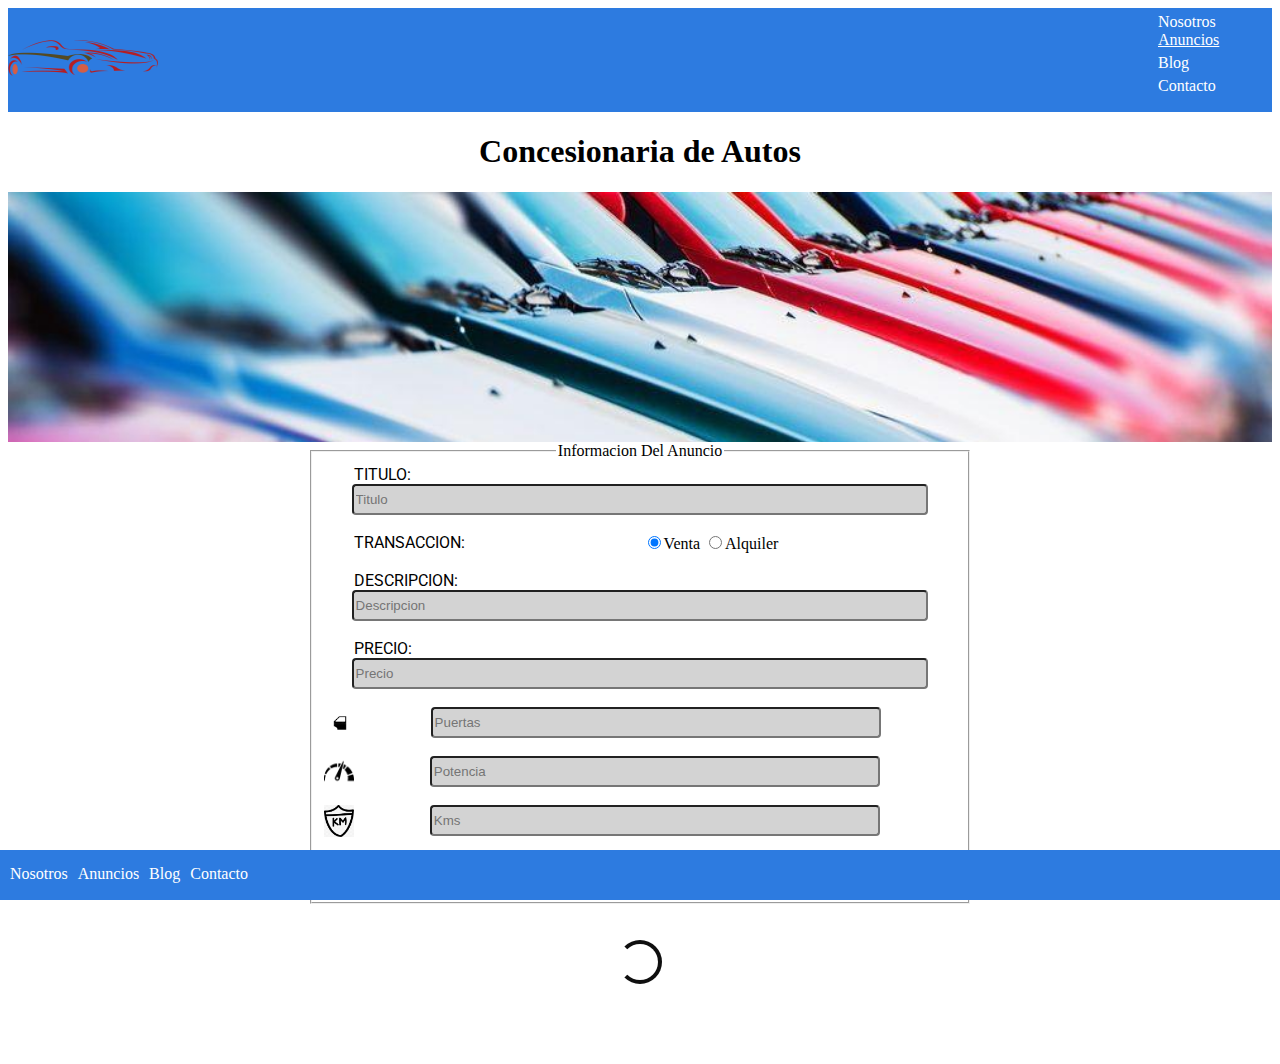
<file: Parcial1/index.html>
<!DOCTYPE html>
<html lang="en">

<head>
    <meta charset="UTF-8">
    <meta http-equiv="X-UA-Compatible" content="IE=edge">
    <meta name="viewport" content="width=device-width, initial-scale=1.0">
    <title>Parcial 1</title>
    <link rel="preconnect" href="https://fonts.googleapis.com">
    <link rel="preconnect" href="https://fonts.gstatic.com" crossorigin>
    <link href="https://fonts.googleapis.com/css2?family=Roboto&display=swap" rel="stylesheet">
    <link rel="stylesheet" href="./estilos.css">
</head>

<body>
    <nav style="background-color: #2d7be0;color: white;">
        <div class="box">
            <div>
                <img src="./assets/logo.png" alt="" class="logo">
            </div>
            <div >
                <div class="navegacion">Nosotros</div>
                <div>
                    <a class="link" href="paginappal.html">Anuncios</a>
                </div>
                <div class="navegacion">Blog</div>
                <div class="navegacion">Contacto</div>
            </div>
        </div>

    </nav>

    <center>
        <h1>Concesionaria de Autos</h1>
    </center>
    <div class="banner">
    </div>
    
    <div class="principal" id="divPrincipal">

        <form name="formulario">
            
            <fieldset class="fsFormulario">
                <legend>Informacion Del Anuncio</legend>
                <div>
                    <label for="" class="lblDatos" >TITULO:</label>
                </div>
                    <input type="text" class="CamposDatos" name="Titulo" placeholder="Titulo" id="txtTitulo">
                <div>
                    <br>
                    <label for="" class="lblDatos">TRANSACCION:</label>
                </div>
                <input type="radio" name="Transaccion" id="transaccion" value="Venta" checked>Venta
                <input type="radio" name="Transaccion" id="transaccion" value="Alquiler">Alquiler
                <br>
                <div>
                    <br>
                    <label for="" class="lblDatos">DESCRIPCION:</label>
                </div>
                <input type="text" class="CamposDatos" name="Descripcion" placeholder="Descripcion" id="txtDescripcion">
                <div>
                    <br>
                    <label for="" class="lblDatos">PRECIO:</label>
                </div>
                <input type="text" class="CamposDatos" name="Precio" placeholder="Precio" id="txtPrecio">
                <div>
                    <br>
                    
                    <img src="./assets/puerta.jpg" width="5%" style="float: left;" alt="" />
                    <input type="text" class="CamposDatosImagen" name="Puertas" placeholder="Puertas" id="txtPuertas">
                </div>
                <div>
                    <br>
                    <img src="./assets/potencia.png" width="30px" style="float: left;" alt="" />
                    <input type="text" class="CamposDatosImagen" name="Potencia" placeholder="Potencia" id="txtPotencia">
                </div>
                <div>
                    <br>
                    <img src="./assets/kilometros.png" width="30px" style="float: left;" alt="" />
                    <input type="text" class="CamposDatosImagen" name="Kms" placeholder="Kms" id="txtKms">
                </div>

                <div >
                    <br>
                    <input type="hidden" name="id" value="">
                    <input type="submit" class="btnGuardar" value="Guardar">
                </div>
            </fieldset>
        </form>
        <br>
        <br>
    </div>
        <center>
            <div class="spinner" id="divSpinner"></div>
        </center>
        
        <center>
        <div class="botones" id="botonera" hidden>
            <button type="button" class="btnEliminar" id="btnEliminar">Eliminar</button>
            <button type="button" class="btnCancelar" id="btnCancelar">Cancelar</button>
            <button type="button" class="btnModificar" id="btnModificar">Modificar</button>
        </div>
        <br>
            <div>
               <main class="tabla">
                   <section hidden class="table-container" id="table-container" ></section>
                </main>
                <br><br><br>
            </div>
        </center>
        <footer>
            <div class="box footerNav">
                <div class="linksFooter">Nosotros</div>
                <div class="linksFooter">Anuncios</div>
                <div class="linksFooter">Blog</div>
                <div class="linksFooter">Contacto</div>
            </div>
    
    
    
    
        </footer>


    <script src="./scripts/app.js" type="module"></script>
</body>

</html>
</file>
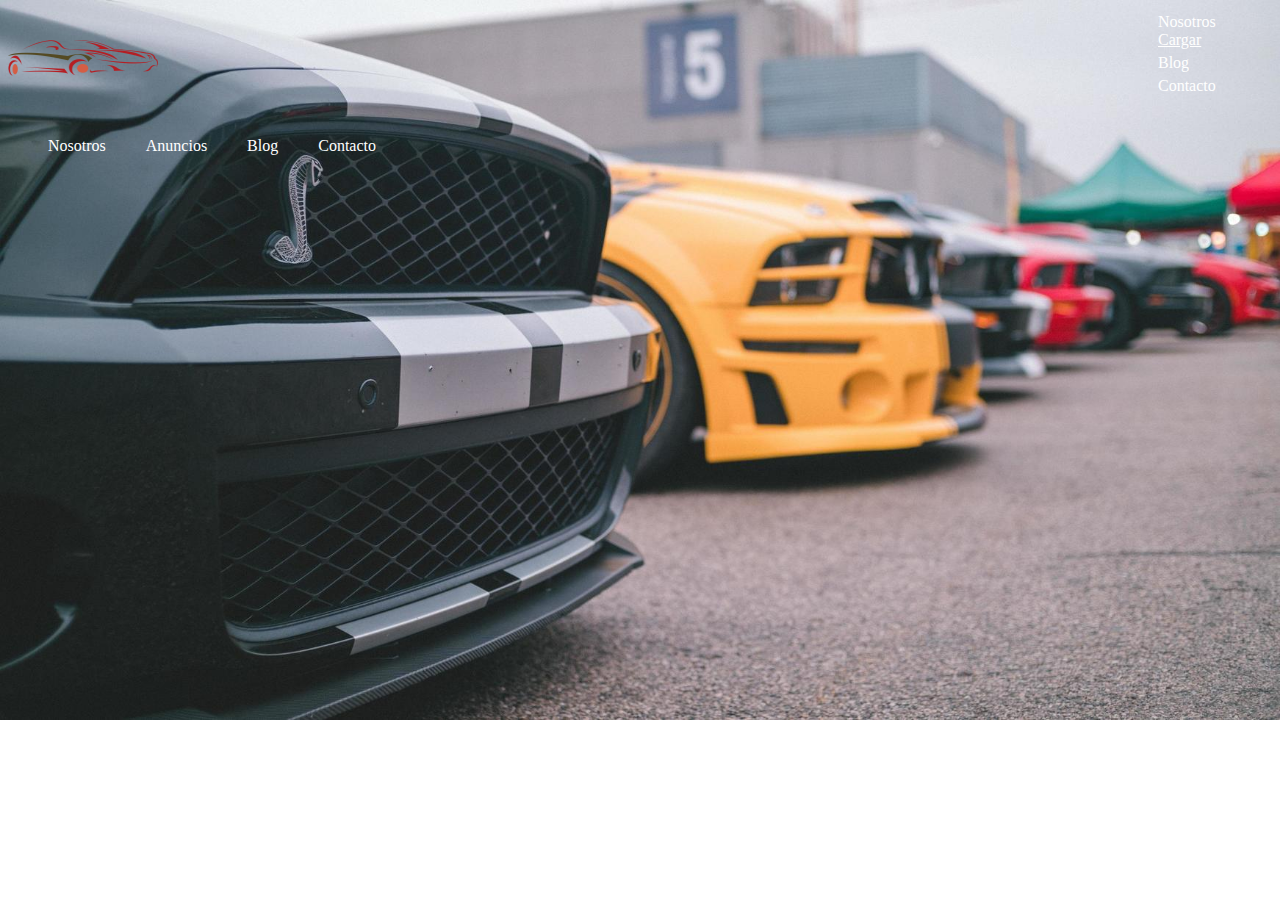
<file: Parcial1/paginappal.html>
<!DOCTYPE html>
<html lang="en">

<head>
    <meta charset="UTF-8">
    <meta http-equiv="X-UA-Compatible" content="IE=edge">
    <meta name="viewport" content="width=device-width, initial-scale=1.0">
    <link rel="stylesheet" href="./estilospagpp.css">

    <title>Document</title>
</head>

<body>
    <nav>
        <div class="box">
            <div>
                <img src="./assets/logo.png" alt="" class="logo">
            </div>
            <div>
                <div class="navegacion">Nosotros</div>
                <div>
                    <a class="link" href="index.html">Cargar</a>
                </div>
                <div class="navegacion">Blog</div>
                <div class="navegacion">Contacto</div>
            </div>
        </div>
    </nav>
    <center>
        <div class="container" id="Container">
    </center>

    </div>
    <footer>
        <div class="box footerNav">
            <div class="linksFooter">Nosotros</div>
            <div class="linksFooter">Anuncios</div>
            <div class="linksFooter">Blog</div>
            <div class="linksFooter">Contacto</div>
        </div>
    </footer>
    <script src="./scripts/appppal.js" type="module"></script>
</body>

</html>
</file>
<file: Parcial1/estilos.css>
li{
     text-transform: capitalize;
}

td,th{
     border:1px solid black;
     padding: 5px;
}
td{
     text-align: center;
}
table{
     border-collapse: collapse;
}

.colorPar{
     background-color: darkcyan;
}

.colorImpar{
     background-color: coral;
}

.cabecera{
     background-color: wheat;
     font-size: 1rem;
     color: royalblue;
     text-transform: uppercase;
}

tr.colorImpar:hover,
tr.colorPar:hover{
     background-color: white;
     color: yellowgreen;
}

.pointer{
     cursor:pointer;
     user-select: none;
}

.container{
     width: 50%;
     background-color: darkolivegreen;
     padding-top: 2px;
     margin: 0 auto;
}
.tabla{
     width: 100%;
     display: inline-block;
     margin-right: 420px;
}
body{
     justify-content: center;
}

.header{
     display: flex;
     justify-content: center;
     align-items: center;
}

.main{
     display: flex;
     justify-content: center;
     align-items: center;
     flex-direction: column;
     width: 50%;
}

.table-container{
     width: 50%;
}

.form-container{
     margin-bottom: 10px;
}
.spinner{
     border:4px solid rgba(0, 0, 0, 0.941);
     width: 36px;
     height: 36px;
     border-radius:50%;
     border-left-color: transparent;

     animation: spin 1s linear infinite;
}

.CamposDatos{
     width: 90%;
     border-radius: .25rem;
     background-color: lightgray;
     height: 25px;
     
}
.CamposDatosImagen{
     width: 70%;
     border-radius: .25rem;
     background-color: lightgray;
     height: 25px;
     
}
.lblDatos{
     float: left;
     margin-left: 30px;
     font-family: 'Roboto', sans-serif;
}
.principal{
     text-align: center;
}
.fsFormulario{
     width: 50%;
     display: inline-block;
}
.btnGuardar{
     background-color:#2ecc71 ;
     display: inline-block;
	font-weight: 400;
	color: #212529;
	text-align: center;
	border: 1px solid transparent;
	padding: .375rem .75rem;
	font-size: 1rem;
	line-height: 1.5;
	border-radius: .25rem;
	color: #fff;

}
.btnEliminar{
     display: inline-block;
	font-weight: 400;
	color: #212529;
	text-align: center;
	border: 1px solid transparent;
	padding: .375rem .75rem;
	font-size: 1rem;
	line-height: 1.5;
	border-radius: .25rem;
	color: #fff;
	background-color: #e74c3c;
}
.btnModificar{
     display: inline-block;
	font-weight: 400;
	color: #212529;
	text-align: center;
	border: 1px solid transparent;
	padding: .375rem .75rem;
	font-size: 1rem;
	line-height: 1.5;
	border-radius: .25rem;
	color: #fff;
	background-color: #007bff;
}
.btnModificar:hover{
     background-color: grey;
     color: yellowgreen;
}
.btnCancelar{
     display: inline-block;
	font-weight: 400;
	color: #212529;
	text-align: center;
	border: 1px solid transparent;
	padding: .375rem .75rem;
	font-size: 1rem;
	line-height: 1.5;
	border-radius: .25rem;
	color: #fff;
	background-color: #f1c40f;
}

@keyframes spin {
     0%{
          transform:rotate(0deg);
     }
     100%{
          transform:rotate(360deg)
     }
}

.box {
     display: flex;
   }
 
   .logo{
       width: 150px;
       height: 100px;
   }
 
   .navegacion{
     margin-left: 1000px;margin-top: 5px;
   }
   .link{
     color: white;
     margin-left: 1000px;margin-top: 5px;
   }
.banner{
      height: 250px;
      background-image: url(./assets/banner.jpeg);
      background-size:cover;
      background-repeat: no-repeat;
  }

   .footer-links {
     list-style-type: none;
     display: inline-block !important;
     text-decoration: none;
   }
 
 
   footer {
     position: fixed;
     height: 50px;
     width: 100%;
     left: 0;
     bottom: 0;
     display: inline-block;
     text-decoration: none;
     background-color: #2d7be0 !important;
     color: white;
   }
  
   .linksFooter{
       margin-left: 10px;
       margin-top: 15px;
   }
</file>
<file: Parcial1/estilospagpp.css>
.text-center {
    text-align: center;
  }
  .footer-links {
    list-style-type: none;
    display: inline-block !important;
    text-decoration: none;
  }

  /* @media {
    .footer-links li {
      display: inline;
    }
  } */

  footer {
    position: static;
    height: 100px;
    width: 100%;
    left: 0;
    bottom: 0;
    display: inline-block;
    text-decoration: none;

    color: white;
  }

  .box {
    display: flex;

  }

  .logo{
      width: 150px;
      height: 100px;
  }

  .navegacion{
    margin-left: 1000px;margin-top: 5px;
  }
  .link{
    color: white;
    margin-left: 1000px;margin-top: 5px;
  }


  .linksFooter{
      margin-left: 40px;
      margin-top: 25px;
  }
  body{
      background-image: url(./assets/fondo.jpeg);
      background-size:cover;
      background-repeat: no-repeat;
  }
nav{

    color: white;
}
.card{
  height: 200px;
  width: 200px;
  margin-bottom: 5px;
  color: black;
  background-color: white;
  border-width: 10px;
  border-color: black;
  margin-left: 5px;
  border-radius: 10px;
  display: inline-block;
  background-color: blanchedalmond;
}
.card--text{
 font-size: 18px; 
 font-family: -apple-system, BlinkMacSystemFont, 'Segoe UI', Roboto, Oxygen, Ubuntu, Cantarell, 'Open Sans', 'Helvetica Neue', sans-serif;
}
</file>
